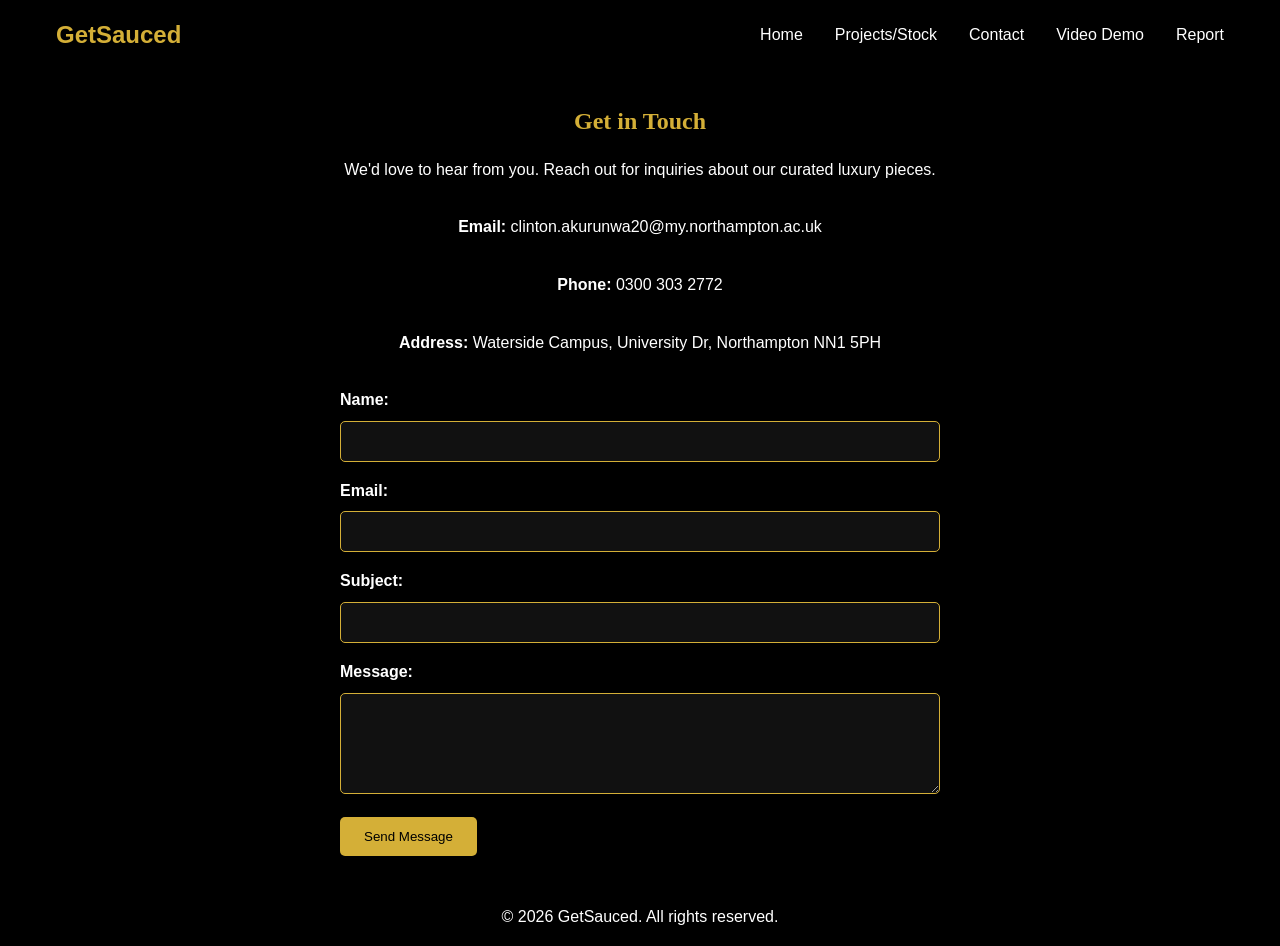
<file: contact.html>
<!DOCTYPE html>
<html lang="en">
<head>
  <meta charset="UTF-8">
  <meta name="viewport" content="width=device-width, initial-scale=1.0">
  <title>GetSauced - Contact</title>
  <link rel="stylesheet" href="css/style.css">
  <script src="js/script.js" defer></script>
</head>
<body>
  <header>
    <nav>
      <div class="nav-container">
        <div class="logo">GetSauced</div>
        <ul class="nav-menu">
          <li><a href="index.html">Home</a></li>
          <li><a href="project.html">Projects/Stock</a></li>
          <li><a href="contact.html">Contact</a></li>
          <li><a href="videoDemo.html">Video Demo</a></li>
          <li><a href="report.html">Report</a></li>
        </ul>
        <div class="hamburger">
          <span class="bar"></span>
          <span class="bar"></span>
          <span class="bar"></span>
        </div>
      </div>
    </nav>
  </header>
  <main>
    <section class="contact">
      <h1>Get in Touch</h1>
      <p>We'd love to hear from you. Reach out for inquiries about our curated luxury pieces.</p>
      <div class="contact-info">
        <p><strong>Email:</strong> clinton.akurunwa20@my.northampton.ac.uk</p>
        <p><strong>Phone:</strong> 0300 303 2772</p>
        <p><strong>Address:</strong> Waterside Campus, University Dr, Northampton NN1 5PH</p>
      </div>
      <form action="mailto:clinton.akurunwa20@my.northampton.ac.uk" method="post" enctype="text/plain">
        <label for="name">Name:</label>
        <input type="text" id="name" name="name" required>
        
        <label for="email">Email:</label>
        <input type="email" id="email" name="email" required>
        
        <label for="subject">Subject:</label>
        <input type="text" id="subject" name="subject" required>
        
        <label for="message">Message:</label>
        <textarea id="message" name="message" rows="5" required></textarea>
        
        <button type="submit" class="submit-button">Send Message</button>
      </form>
    </section>
  </main>
  <footer>
    <p>&copy; 2026 GetSauced. All rights reserved.</p>
  </footer>
</body>
</html>
</file>
<file: css/style.css>
/* CSS Variables for theme */
:root {
  --primary-color: #000000; /* Black */
  --secondary-color: #FFFFFF; /* White */
  --accent-color: #D4AF37; /* Gold */
  --text-color: #FFFFFF;
  --background-color: #000000;
  --card-bg: #111111;
  --hover-color: #D4AF37;
  --font-heading: 'Times New Roman', serif;
  --font-body: Arial, sans-serif;
}

/* Global Styles */
* {
  margin: 0;
  padding: 0;
  box-sizing: border-box;
}

body {
  font-family: var(--font-body);
  color: var(--text-color);
  background-color: var(--background-color);
  line-height: 1.6;
}

h1, h2, h3 {
  font-family: var(--font-heading);
  color: var(--accent-color);
}

a {
  color: var(--accent-color);
  text-decoration: none;
}

a:hover {
  color: var(--hover-color);
}

/* Navigation */
header {
  background-color: var(--primary-color);
  padding: 1rem 0;
}

.nav-container {
  max-width: 1200px;
  margin: 0 auto;
  display: flex;
  justify-content: space-between;
  align-items: center;
  padding: 0 1rem;
}

.logo {
  font-size: 1.5rem;
  font-weight: bold;
  color: var(--accent-color);
}

.nav-menu {
  list-style: none;
  display: flex;
  gap: 2rem;
}

.nav-menu li a {
  color: var(--text-color);
  transition: color 0.3s;
}

.nav-menu li a:hover {
  color: var(--accent-color);
}

.hamburger {
  display: none;
  flex-direction: column;
  cursor: pointer;
}

.bar {
  width: 25px;
  height: 3px;
  background-color: var(--text-color);
  margin: 3px 0;
  transition: 0.3s;
}

/* Main Content */
main {
  max-width: 1200px;
  margin: 0 auto;
  padding: 2rem 1rem;
}

/* Hero Section */
.hero {
  display: flex;
  align-items: center;
  gap: 2rem;
  margin-bottom: 3rem;
}

.hero-content {
  flex: 1;
}

.hero h1 {
  font-size: 3rem;
  margin-bottom: 0.5rem;
}

.slogan {
  font-size: 1.2rem;
  margin-bottom: 1rem;
  font-style: italic;
}

.intro {
  margin-bottom: 1rem;
}

.hero-image {
  flex: 1;
  max-width: 500px;
  height: auto;
}

/* Featured Section */
.featured h2 {
  text-align: center;
  margin-bottom: 2rem;
}

.categories {
  display: flex;
  gap: 2rem;
  margin-bottom: 2rem;
}

.category-card {
  background-color: var(--card-bg);
  padding: 1rem;
  border-radius: 5px;
  flex: 1;
  text-align: center;
}

.cta-button {
  display: block;
  margin: 0 auto;
  padding: 0.75rem 1.5rem;
  background-color: var(--accent-color);
  color: var(--primary-color);
  border: none;
  border-radius: 5px;
  font-size: 1rem;
  cursor: pointer;
  transition: background-color 0.3s;
}

.cta-button:hover {
  background-color: var(--hover-color);
}

/* Projects Grid */
.product-grid {
  display: grid;
  grid-template-columns: repeat(auto-fit, minmax(300px, 1fr));
  gap: 2rem;
}

.product-card {
  background-color: var(--card-bg);
  padding: 1rem;
  border-radius: 5px;
  text-align: center;
}

.product-card img {
  width: 100%;
  height: 200px;
  object-fit: cover;
  border-radius: 5px;
  margin-bottom: 1rem;
}

.view-details {
  padding: 0.5rem 1rem;
  background-color: var(--accent-color);
  color: var(--primary-color);
  border: none;
  border-radius: 5px;
  cursor: pointer;
  transition: background-color 0.3s;
}

.view-details:hover {
  background-color: var(--hover-color);
}

/* Contact */
.contact h1 {
  text-align: center;
  margin-bottom: 1rem;
}

.contact p {
  text-align: center;
  margin-bottom: 2rem;
}

.contact-info {
  margin-bottom: 2rem;
}

form {
  max-width: 600px;
  margin: 0 auto;
}

label {
  display: block;
  margin-bottom: 0.5rem;
  font-weight: bold;
}

input, textarea {
  width: 100%;
  padding: 0.75rem;
  margin-bottom: 1rem;
  border: 1px solid var(--accent-color);
  border-radius: 5px;
  background-color: var(--card-bg);
  color: var(--text-color);
}

.submit-button {
  padding: 0.75rem 1.5rem;
  background-color: var(--accent-color);
  color: var(--primary-color);
  border: none;
  border-radius: 5px;
  cursor: pointer;
  transition: background-color 0.3s;
}

.submit-button:hover {
  background-color: var(--hover-color);
}

/* Video Demo */
.video-placeholder {
  text-align: center;
  padding: 2rem;
  background-color: var(--card-bg);
  border-radius: 5px;
  margin-bottom: 2rem;
}

.video-demo ul {
  list-style: none;
  padding: 0;
}

.video-demo li {
  margin-bottom: 0.5rem;
}

/* Report */
.report {
  max-width: 800px;
  margin: 0 auto;
  padding: 2rem;
  background-color: var(--card-bg);
  border-radius: 5px;
}

.report h1 {
  text-align: center;
  margin-bottom: 2rem;
}

.report h2 {
  margin-top: 2rem;
  margin-bottom: 1rem;
}

.report p {
  margin-bottom: 1rem;
}

/* Footer */
footer {
  text-align: center;
  padding: 1rem;
  background-color: var(--primary-color);
}

/* Responsive Design */
@media (max-width: 768px) {
  .nav-menu {
    position: fixed;
    left: -100%;
    top: 70px;
    flex-direction: column;
    background-color: var(--primary-color);
    width: 100%;
    text-align: center;
    transition: 0.3s;
    box-shadow: 0 10px 27px rgba(0, 0, 0, 0.05);
    padding: 2rem 0;
  }

  .nav-menu.active {
    left: 0;
  }

  .hamburger {
    display: flex;
  }

  .hero {
    flex-direction: column;
    text-align: center;
  }

  .categories {
    flex-direction: column;
  }

  .product-grid {
    grid-template-columns: 1fr;
  }
}

@media (max-width: 480px) {
  .hero h1 {
    font-size: 2rem;
  }

  .nav-container {
    padding: 0 0.5rem;
  }
}
</file>
